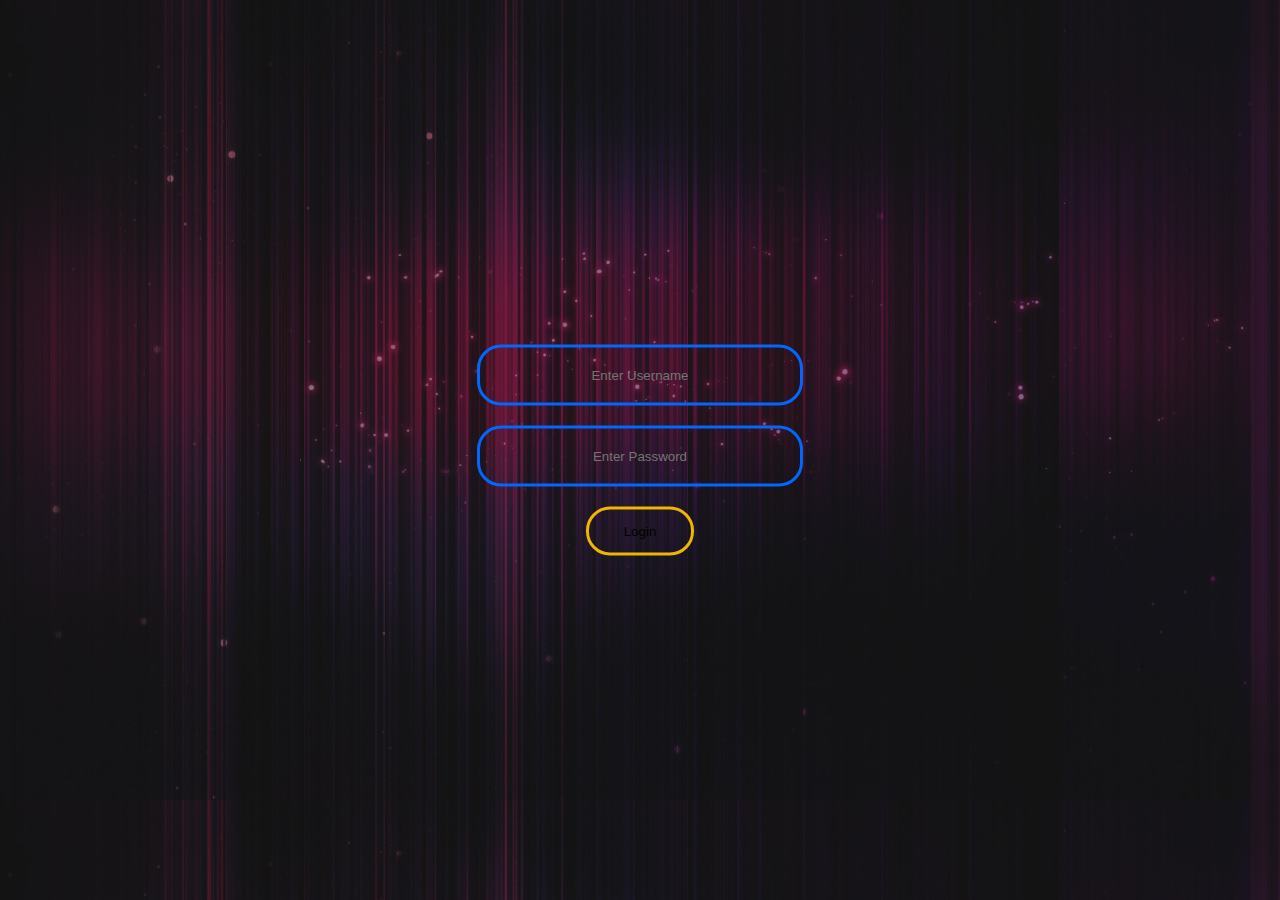
<file: index.html>
<!DOCTYPE html>
<html lan="en" and dir="Itr">
<meta name="viewport" content="width=device-width, initial-scale=1.0">
<head>
    
     
    <script type = "text/javascript" >  
    function preventBack() { window.history.forward(); }  
    setTimeout("preventBack()", 0);  
    window.onunload = function () { null };  
</script> 

    <script language="javascript">
function pasuser(form) { 
if (form.id.value=="pass") { 
if (form.pass.value=="pass")
 { window.location="menu.html" } 
 
else { alert("Wrong Password") } 
} 
else { alert("Wrong Username") } 
} 
</script>
<body onload="getcookiedata()">
<form name="login"  class="box">

<input type="text" name="id" placeholder="Enter Username" id="username"> 
<input type="password" name="pass" placeholder="Enter Password" id="password">



<input value="Login" onclick="pasuser(this.form)" type="button">
</form>




</body>



</html>
<style>
body{
    margin:0;
    padding:0;
    font-family: sans-serif;
     background: url('1.jpg');
    background-size: cover;
}
.box{
  width:500px;
  padding:30px;
  position: absolute;
  top:50%;
  left:50%;
  transform: translate(-50%,-50%);
  background:;
  text-align:center;

}
.box h1
{
    color: white;
    text-transform: uppercase;
    font-weight: 700;
}
.box input[type="text"],.box input[type="password"]
{
border: 0;
background: none;
display: block;
margin: 20px auto;
text-align: center;
border:3px solid #0367fd;
padding:20px 10px;
width:300px;
outline: none;
color: white;
border-radius: 24px;
transition:0.25px;
}

.box input[type="text"]:focus,.box input[type="password"]:focus{

width:270px;
border-color: #ffc400ec;
}

.box input[type="button"]{


    border: 0;
background: none;
display: block;
margin: 20px auto;
text-align: center;
border:3px solid #ffc400ec;
padding:14px 35px;
outline: none;
color: ;
border-radius: 24px;
transition:0.25px;
cursor:pointer;
    
}
.box input[type="button "]:hover{
    background: #ffc400ec;
}
.box input[type="checkbox"]{
 text-transform: uppercase;
    font-weight: 700;
	text-align: center;
	color: white;
	}

</style>
</file>
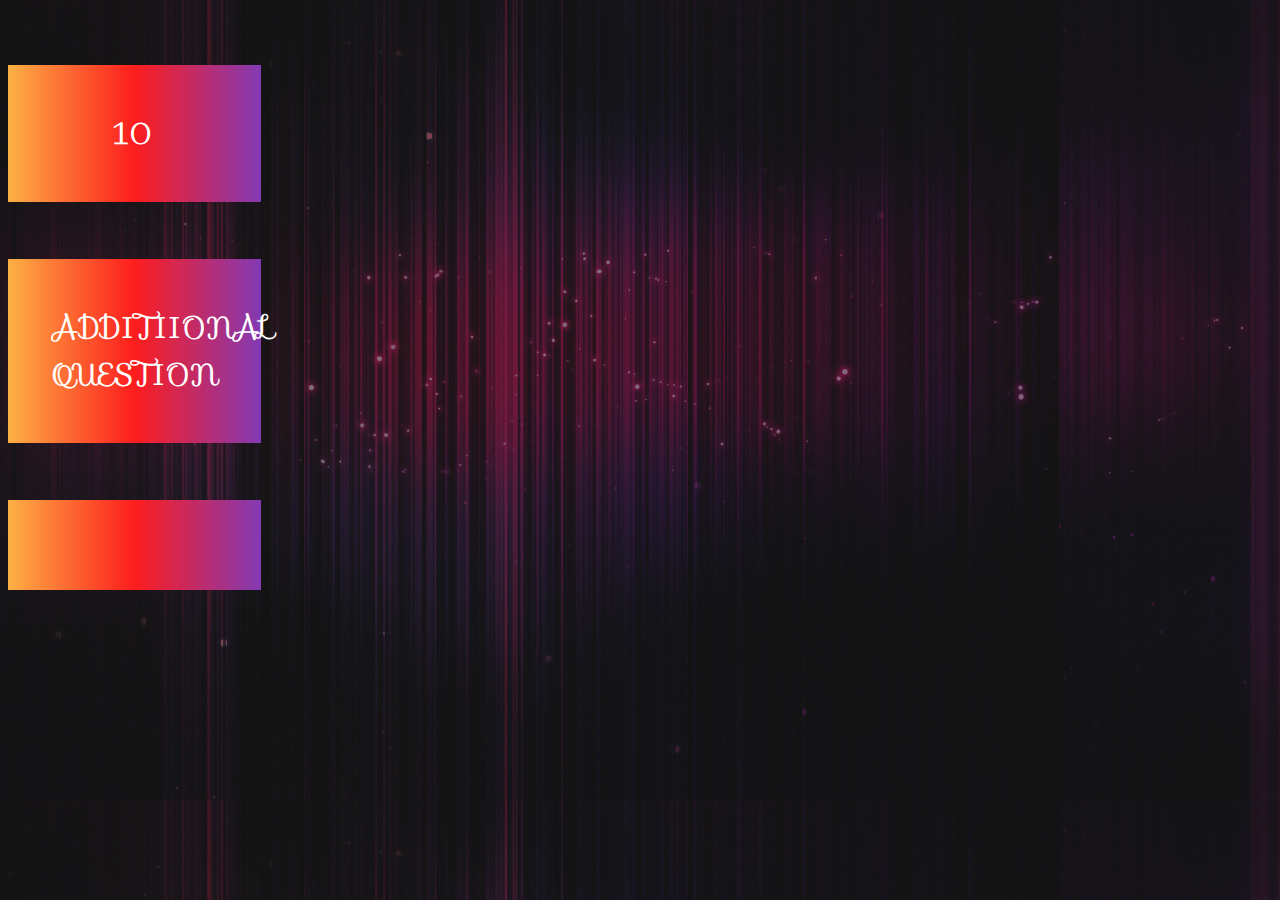
<file: menu.html>
<!DOCTYPE html>
<html>
<head>
<meta name="viewport" content="width=device-width, initial-scale=1.0">
<link rel="stylesheet" href="https://fonts.googleapis.com/css?family=Sofia&effect=neon">
<style>
* {
  box-sizing: border-box;
}

.menu {
  float: left;
  width: 20%;
  text-align: center;
  

}

.menu a {
  background: #833ab4;  /* fallback for old browsers */
background: -webkit-linear-gradient(to right, #fcb045, #fd1d1d, #833ab4);  /* Chrome 10-25, Safari 5.1-6 */
background: linear-gradient(to right, #fcb045, #fd1d1d, #833ab4); /* W3C, IE 10+/ Edge, Firefox 16+, Chrome 26+, Opera 12+, Safari 7+ */;
  padding:45px;
  margin-top: 7px;
  display: block;
  width: 100%;
  color: white;
  text-decoration: none;
  font-size: 30px;
}

.main {
  float: left;
  width: 60%;
  padding: 0 20px;
}

.right {
  background-color: #e5e5e5;
  float: left;
  width: 20%;
  padding: 15px;
  margin-top: 7px;
  text-align: center;
}


@media only screen and (max-width: 620px) {
  /* For mobile phones: */
  .menu, .main, .right {
    width: 100%;
  }
}
</style>
</head>
<body style="font-family:Sofia; background: url('1.jpg');
    background-size: cover;>

<div >
  <h1></h1>
</div>

<div style="overflow:auto">
  <div class="menu">
  <br></br>
  
    <a href="./VIDEO PLAY/Index.html">10</a> 
	<br></br>
    <a href="./adq.html">ADDITIIONAL QUESTION</a>
	<br></br>
    <a href="#"></a>
	
  </div>

  

</body>
</html>
<script>
	
	document.addEventListener("deviceready", onDeviceReady, false);
function onDeviceReady() {
    document.addEventListener("backbutton", function (e) {
        e.preventDefault(); 
    navigator.notification.confirm("Are you sure want to exit from App?", onConfirmExit, "Confirmation", "Yes,No");
    }, false );
}
 
function onConfirmExit(button) {
    if(button==2){ //If User select a No, then return back;
        return;
    }else{
        navigator.app.exitApp(); // If user select a Yes, quit from the app.
    }
}</script>
</file>
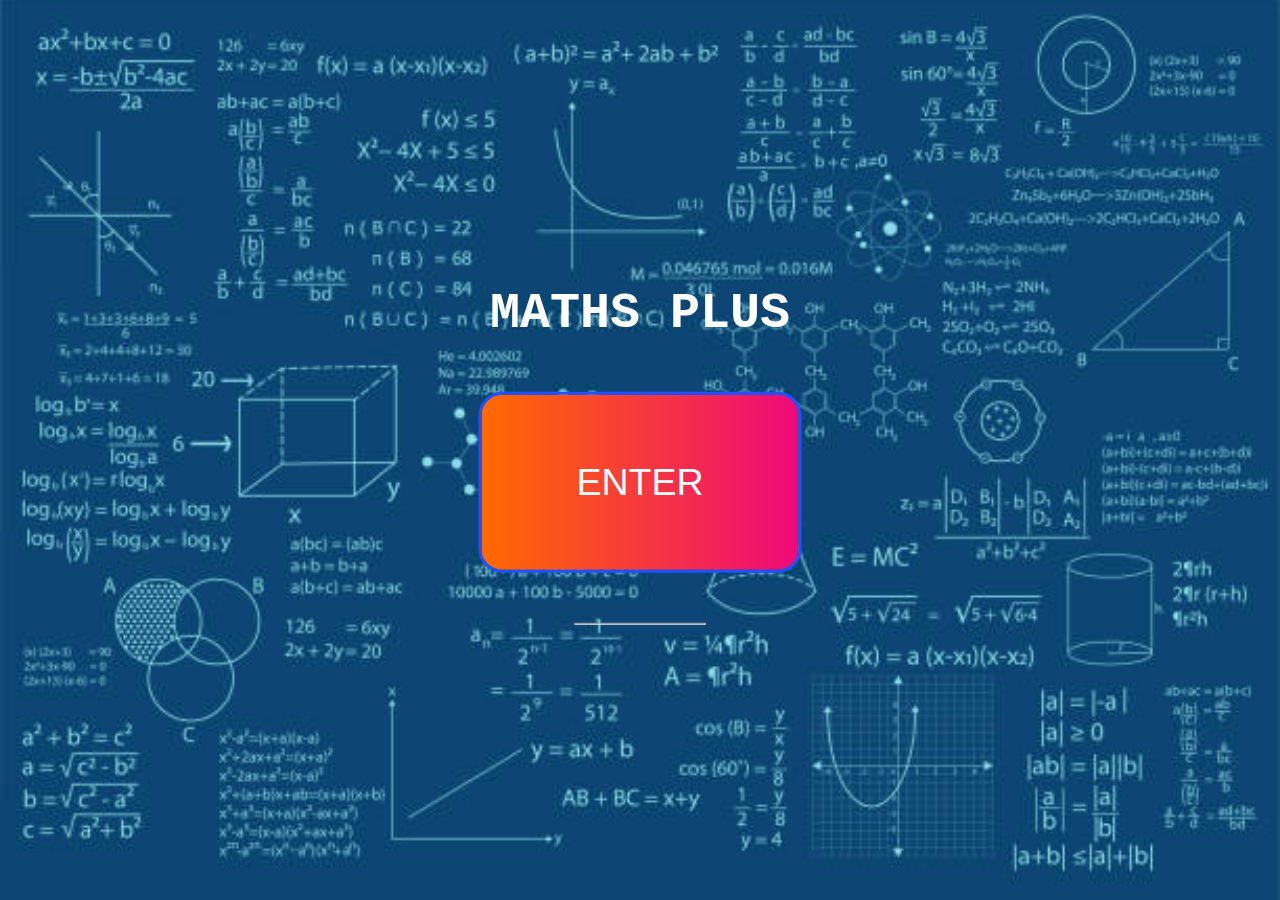
<file: new.html>
<!DOCTYPE html>
<html>
<html lan="en" and dir="Itr">
<meta name="viewport" content="width=device-width, initial-scale=1.0">
<head>
	
  
 </head>
<style>
body, html {
  height: 100%;
  margin: 0;
}

.bgimg {
  background-image: url('maths.jpg');
  height: 100%;
  background-position: center;
  background-size: cover;
  position: relative;
  color: white;
  font-family: "Courier New", Courier, monospace;
  font-size: 25px;
}

.topleft {
  position: absolute;
  top: 0;
  left: 16px;
}

.bottomleft {
  position: absolute;
  bottom: 0;
  left: 16px;
}

.middle {
  position: absolute;
  top: 50%;
  left: 50%;
  transform: translate(-50%, -50%);
  text-align: center;
}
.box input[type="submit"]{


    border: 0;
background:#ee0979;  
 background: -webkit-linear-gradient(to right, #ff6a00, #ee0979);  
  background: linear-gradient(to right, #ff6a00, #ee0979);  ;
display: block;
margin: 50px auto;
text-align: center;
border:3px solid #1F51FF;
padding:66px 95px;
outline: none;
color: white;
border-radius: 24px;
transition:0.25px;
cursor:pointer;
 font-size:150%;
    
}
.box input[type="submit"]:hover{
    background: #ee0979;  
 background: -webkit-linear-gradient(to right, #ff6a00, #ee0979);  
  background: linear-gradient(to right, #ff6a00, #ee0979); ;
}

hr {
  margin: auto;
  width: 40%;
}

</style>
<body>

<div class="bgimg">
  <div class="topleft">
    <p></p>
  </div>
  <div class="middle">
    <h1>MATHS PLUS</h1>
	<form class="box"    action="menu.html" method="POST">
	<input type="submit" name="" value="ENTER">
    <hr>
    <p></p>
  </div>
  <div class="bottomleft">
    <p></p>
  </div>
</div>

</body>
</html>
</file>
